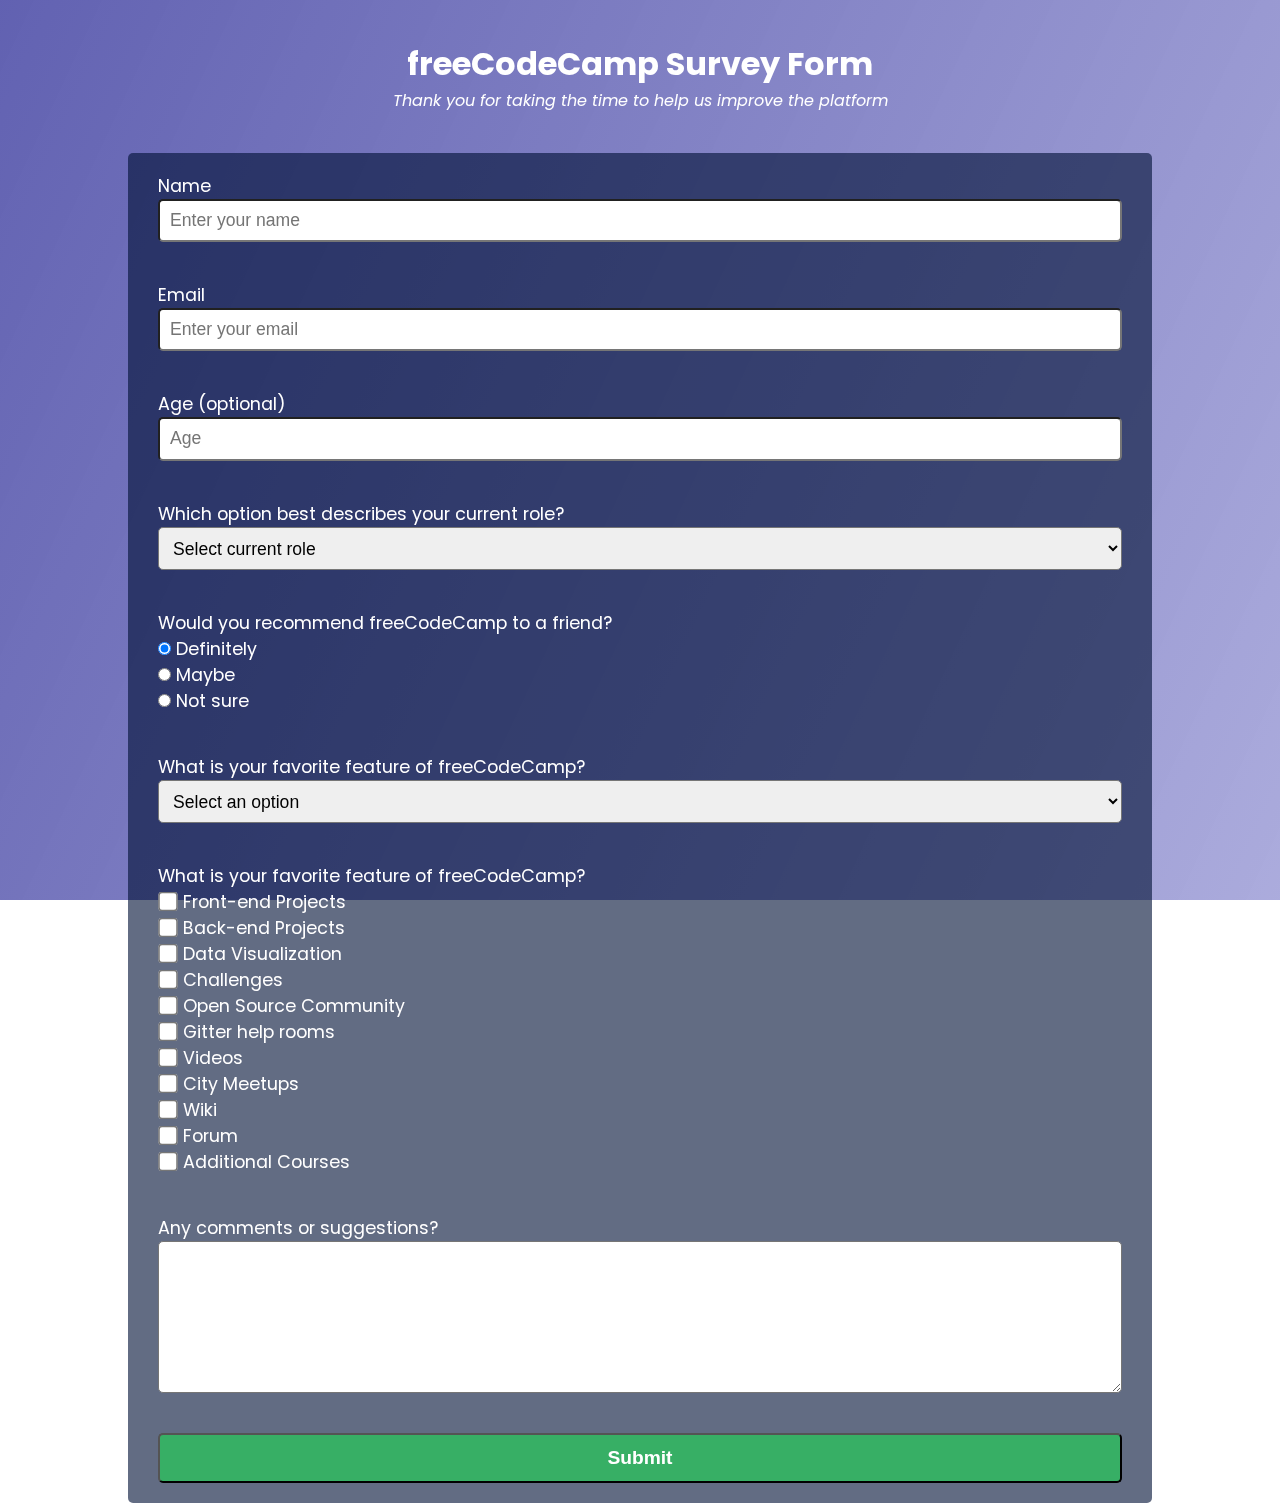
<file: Survey Form/index.html>
<!DOCTYPE html>
<html lang="en">

<head>
    <meta charset="UTF-8">
    <meta http-equiv="X-UA-Compatible" content="IE=edge">
    <meta name="viewport" content="width=device-width, initial-scale=1.0">
    <title>Survey Form</title>
    <link rel="stylesheet" href="style.css">
</head>

<body>
    <main>
        <div class="form-header">
            <h1 id="title">freeCodeCamp Survey Form</h1>
            <p id="description">Thank you for taking the time to help us improve the platform</p>
        </div>
        <form action="" id="survey-form">
            <div class="form-item">
                <label for="name" id="name-label">Name</label>
                <input type="text" name="name" id="name" placeholder="Enter your name" required class="flexitem setinput">
            </div>
            <div class="form-item">
                <label for="email" id="email-label">Email</label>
                <input type="email" name="email" id="email" placeholder="Enter your email" required class="flexitem setinput">
            </div>
            <div class="form-item">
                <label for="age" id="number-label">Age (optional)</label>
                <input type="number" name="age" id="number" min="10" max="150" placeholder="Age" class="flexitem setinput">
            </div>
            <div class="form-item">
                <label for="">Which option best describes your current role?</label>
                <select id="dropdown" class="flexitem setinput">
                    <option value="">Select current role</option>
                    <option value="">Student</option>
                    <option value="">Full time job</option>
                    <option value="">Full time Learner</option>
                    <option value="">Prefer not to say</option>
                    <option value="">Other</option>
                </select>
            </div>
            <div class="form-item">
                <label for="">Would you recommend freeCodeCamp to a friend?</label>
                <div>
                    <input type="radio" name="invite" id="" value="Definitely" checked>
                    <label for="">Definitely</label>
                </div>
                <div>
                    <input type="radio" name="invite" id="" value="Maybe">
                    <label for="">Maybe</label>
                </div>
                <div>
                    <input type="radio" name="invite" id="" value="Not sure">
                    <label for="">Not sure</label>
                </div>
            </div>
            <div class="form-item">
                <label for="">What is your favorite feature of freeCodeCamp?</label>
                <select class="flexitem setinput">
                    <option value="">Select an option</option>
                    <option value="">Challenges</option>      
                    <option value="">Project</option>
                    <option value="">Comminity</option>
                    <option value="">Open Source</option>
                </select>
            </div>
            <div class="form-item">
                <label for="">What is your favorite feature of freeCodeCamp?</label>
                <div class="checkbox-item">
                    <div>
                        <input type="checkbox" value="Front-end Projects">
                        <label for="">Front-end Projects</label>
                    </div>
                    <div>
                        <input type="checkbox" value="Back-end Projects">
                        <label for="">Back-end Projects</label>
                    </div>
                    <div>
                        <input type="checkbox" value="Data Visualization">
                        <label for="">Data Visualization</label>
                    </div>
                    <div>
                        <input type="checkbox" value="Challenges">
                        <label for="">Challenges</label>
                    </div>
                    <div>
                        <input type="checkbox" value="Open Source Community">
                        <label for="">Open Source Community</label>
                    </div>
                    <div>
                        <input type="checkbox" value="Gitter help rooms">
                        <label for="">Gitter help rooms</label>
                    </div>
                    <div>
                        <input type="checkbox" value="Videos">
                        <label for="">Videos</label></div>
                    <div>
                        <input type="checkbox" value="City Meetups">
                        <label for="">City Meetups</label>
                    </div>
                    <div>
                        <input type="checkbox" value="Wiki">
                        <label for="">Wiki</label>
                    </div>
                    <div>
                        <input type="checkbox" value="Forum">
                        <label for="">Forum</label>
                    </div>
                    <div>
                        <input type="checkbox" value="Additional Courses">
                        <label for="">Additional Courses</label>
                    </div>

                </div>
            </div>
            <div class="form-item">
                <label for="">Any comments or suggestions?</label>
                <textarea name="" id="" cols="30" rows="10" class="textinput"></textarea>
            </div>
            <div class="form-item">
                <input type="submit" value="Submit" id="submit">
            </div>
        </form>
    </main>
    <script src="https://cdn.freecodecamp.org/testable-projects-fcc/v1/bundle.js"></script>
</body>

</html>
</file>
<file: Survey Form/style.css>
@import url('https://fonts.googleapis.com/css?family=Poppins:200i,400&display=swap');
* {
    box-sizing: border-box;
    padding: 0;
    margin: 0;
}

body {
    font-family: 'Poppins', sans-serif;
    color: #ffffff;
}

body::before {
    content: "";
    z-index: -1;
    position: fixed;
    top: 0;
    left: 0;
    width: 100%;
    height: 100%;
    background-image: linear-gradient( 115deg, #3a3a9ecc, #8888ceb3), url("https://cdn.freecodecamp.org/testable-projects-fcc/images/survey-form-background.jpeg");
    background-size: cover;
    background-repeat: no-repeat;
    background-position: center;
}

#description {
    font-style: italic;
}

.form-header {
    text-align: center;
    margin: 40px 0;
    font-size: 1.1rems;
}

#survey-form {
    background-color: #0011369d;
    margin: 0 10%;
    border-radius: 5px;
}

.form-item {
    margin: 0 30px;
    padding: 20px 0;
    font-size: 1.1rem;
}

.flexitem {
    display: flex;
}

.checkbox-item input {
    transform: scale(1.5);
    width: 20px;
}

.setinput {
    width: 100%;
    height: 2.7rem;
    border-radius: 5px;
    padding: 10px;
    font-size: 1.1rem;
}

.textinput {
    display: flex;
    width: 100%;
    border-radius: 5px;
}

#submit {
    width: 100%;
    height: 50px;
    font-weight: bolder;
    font-size: 1.2rem;
    color: #ffffff;
    background-color: #37af65;
    border-radius: 5px;
}
</file>
